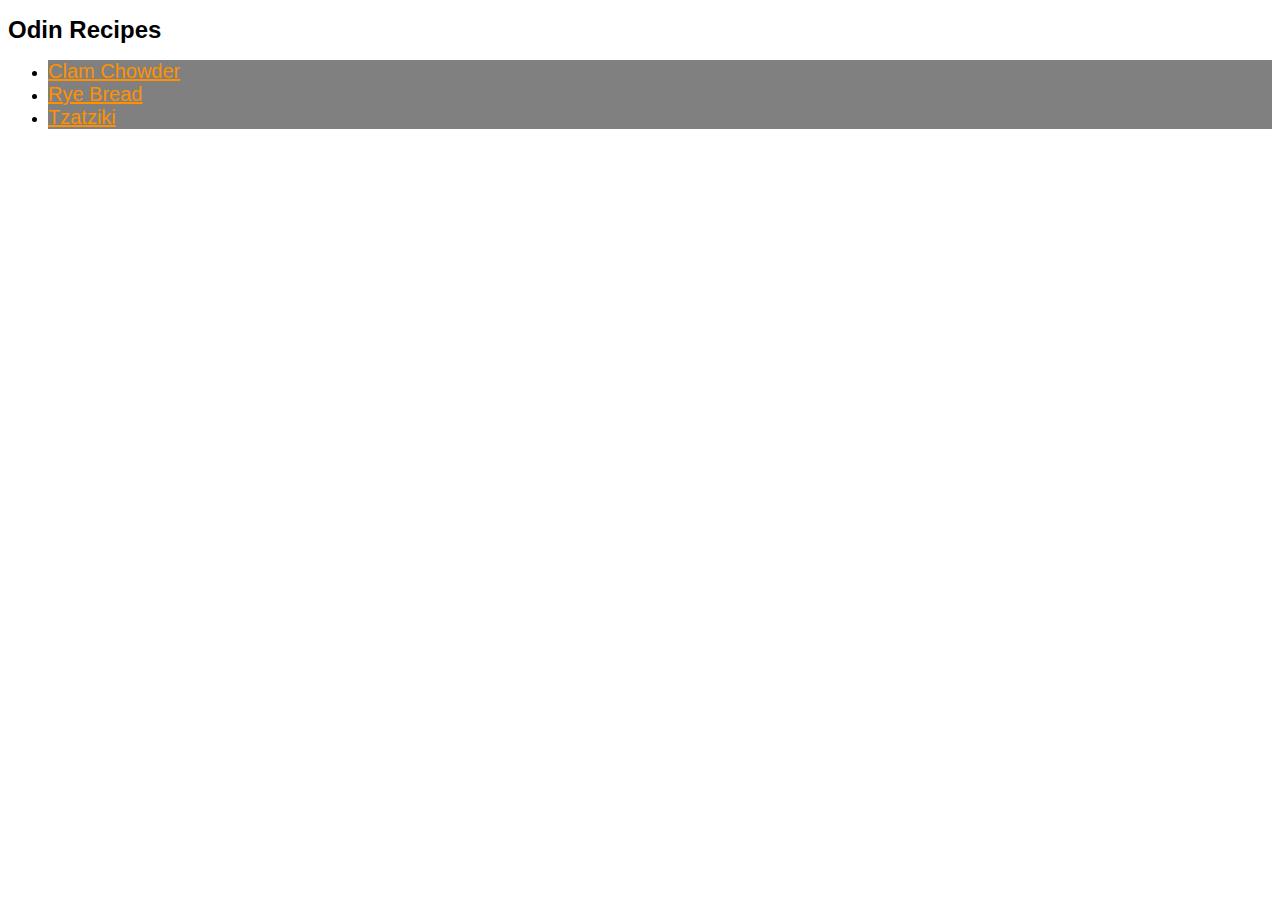
<file: index.html>
<!DOCTYPE html>
<html lang="en">
    <head>
        <meta charset="UTF-8">
        <link rel="stylesheet" href="./style.css">
        <title>Home | Odin Recipes</title>
    </head>
    <body>
        <h1>Odin Recipes</h1>
        <ul>
            <li><a href="./recipes/clamchowder.html">Clam Chowder</a></li>
            <li><a href="./recipes/ryebread.html">Rye Bread</a></li>
            <li><a href="./recipes/tzatziki.html">Tzatziki</a></li>
        </ul>
    </body>
</html>
</file>
<file: style.css>
li a {
    color: rgb(255, 145, 0);
    font-size: 20px;
    font-family: 'Lucida Sans', 'Lucida Sans Regular', 'Lucida Grande', 'Lucida Sans Unicode', Geneva, Verdana, sans-serif;
}

li {
    background-color: gray;
}

h1 {
    font-family: 'Lucida Sans', 'Lucida Sans Regular', 'Lucida Grande', 'Lucida Sans Unicode', Geneva, Verdana, sans-serif;
    font-size: 24px;
}
</file>
